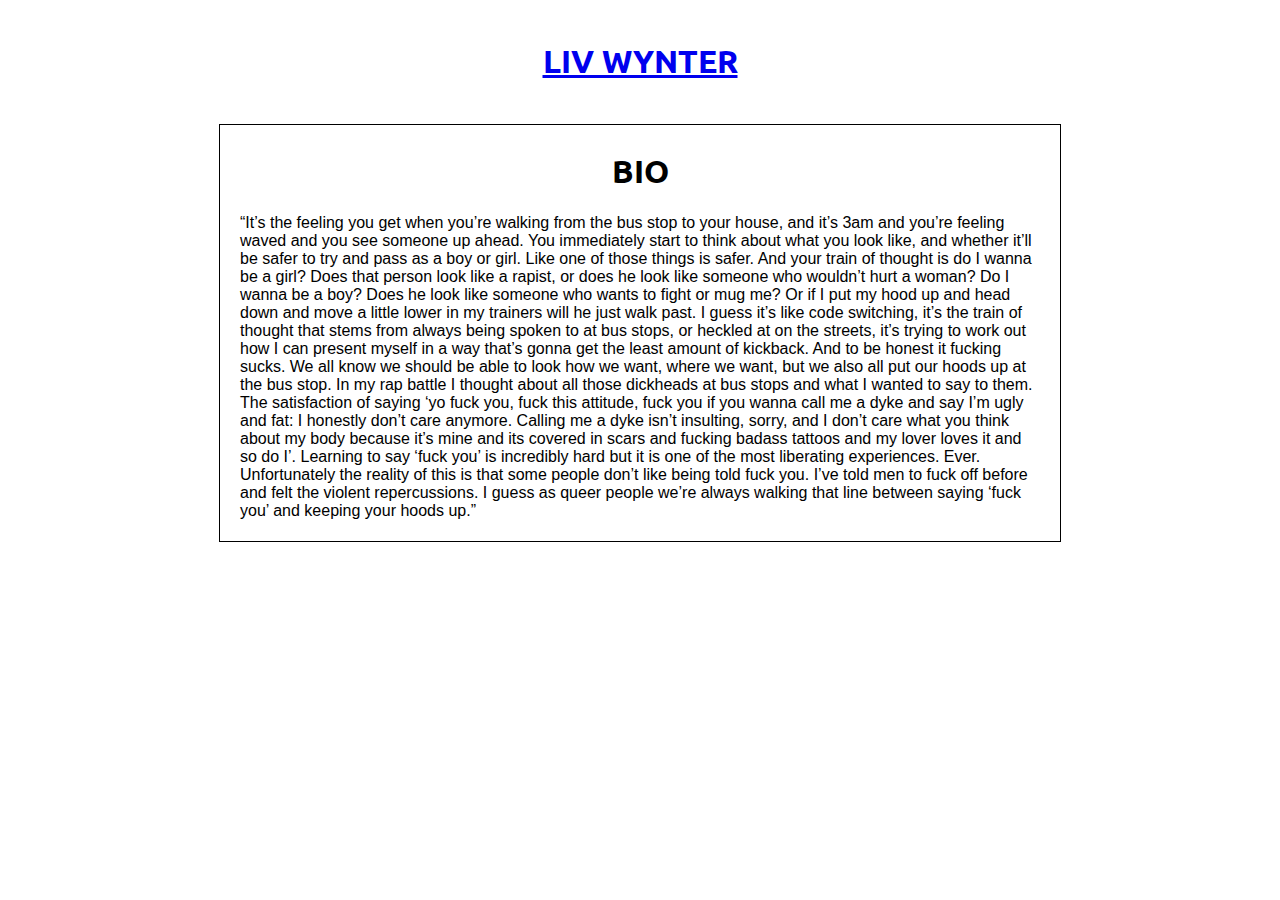
<file: bio.html>
<!DOCTYPE html>
<html>

<head>
<title>Liv Wynter: Artist</title>
<link href='http://fonts.googleapis.com/css?family=Ubuntu+Mono|Ubuntu' rel='stylesheet' type='text/css'>
<link rel="stylesheet" href="style.css">
</head>

<body>
	<div id="wrapper" style="width:500px; align: center;">
		<a href="/home.html"><h1>LIV WYNTER</h1></a>
	</div>
	<div id="header-wrapper">
	<h1>BIO</h1>		
	<p>“It’s the feeling you get when you’re walking from the bus stop to your house, and it’s 3am and you’re feeling waved and you see someone up ahead. You immediately start to think about what you look like, and whether it’ll be safer to try and pass as a boy or girl. Like one of those things is safer. And your train of thought is do I wanna be a girl? Does that person look like a rapist, or does he look like someone who wouldn’t hurt a woman? Do I wanna be a boy? Does he look like someone who wants to fight or mug me? Or if I put my hood up and head down and move a little lower in my trainers will he just walk past.

I guess it’s like code switching, it’s the train of thought that stems from always being spoken to at bus stops, or heckled at on the streets, it’s trying to work out how I can present myself in a way that’s gonna get the least amount of kickback. And to be honest it fucking sucks. We all know we should be able to look how we want, where we want, but we also all put our hoods up at the bus stop.

In my rap battle I thought about all those dickheads at bus stops and what I wanted to say to them. The satisfaction of saying ‘yo fuck you, fuck this attitude, fuck you if you wanna call me a dyke and say I’m ugly and fat: I honestly don’t care anymore. Calling me a dyke isn’t insulting, sorry, and I don’t care what you think about my body because it’s mine and its covered in scars and fucking badass tattoos and my lover loves it and so do I’.

Learning to say ‘fuck you’ is incredibly hard but it is one of the most liberating experiences. Ever. Unfortunately the reality of this is that some people don’t like being told fuck you. I’ve told men to fuck off before and felt the violent repercussions. I guess as queer people we’re always walking that line between saying ‘fuck you’ and keeping your hoods up.”<p>
	</div>
</div>
</body>

</html>
</file>
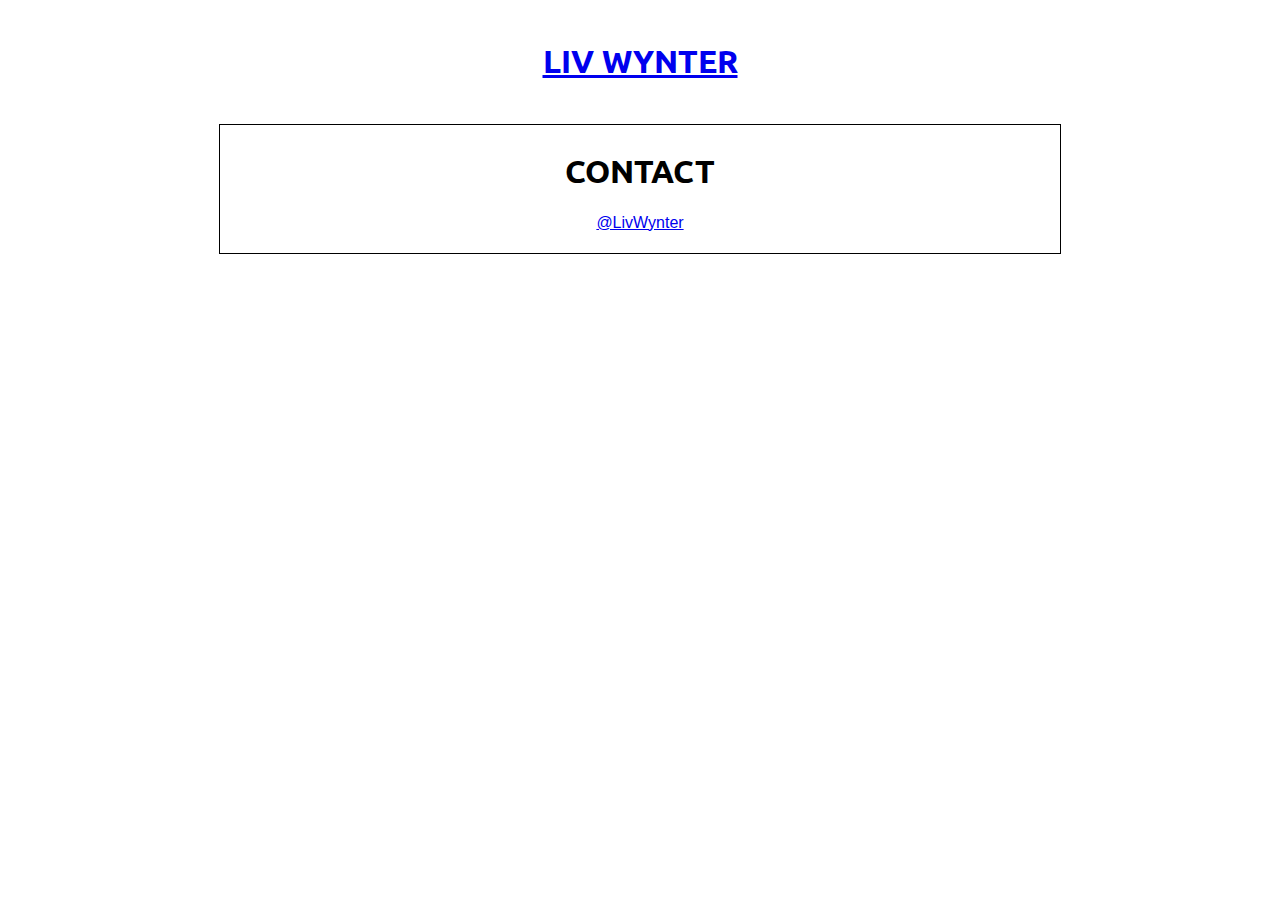
<file: contact.html>
<!DOCTYPE html>
<html>

<head>
<title>Liv Wynter: Contact</title>
<link href='http://fonts.googleapis.com/css?family=Ubuntu+Mono|Ubuntu' rel='stylesheet' type='text/css'>
<link rel="stylesheet" href="style.css">
</head>

<body>
	<div id="wrapper" style="width:500px; align: center;">
		<a href="/home.html"><h1>LIV WYNTER</h1></a>
	</div>
	<div id="header-wrapper">
		<h1>CONTACT</h1>		
		<div style="text-align:center">
			<p><a href="http://twitter.com/LivWynter">@LivWynter</a><p>
		</div>	
	</div>
</div>
</body>

</html>
</file>
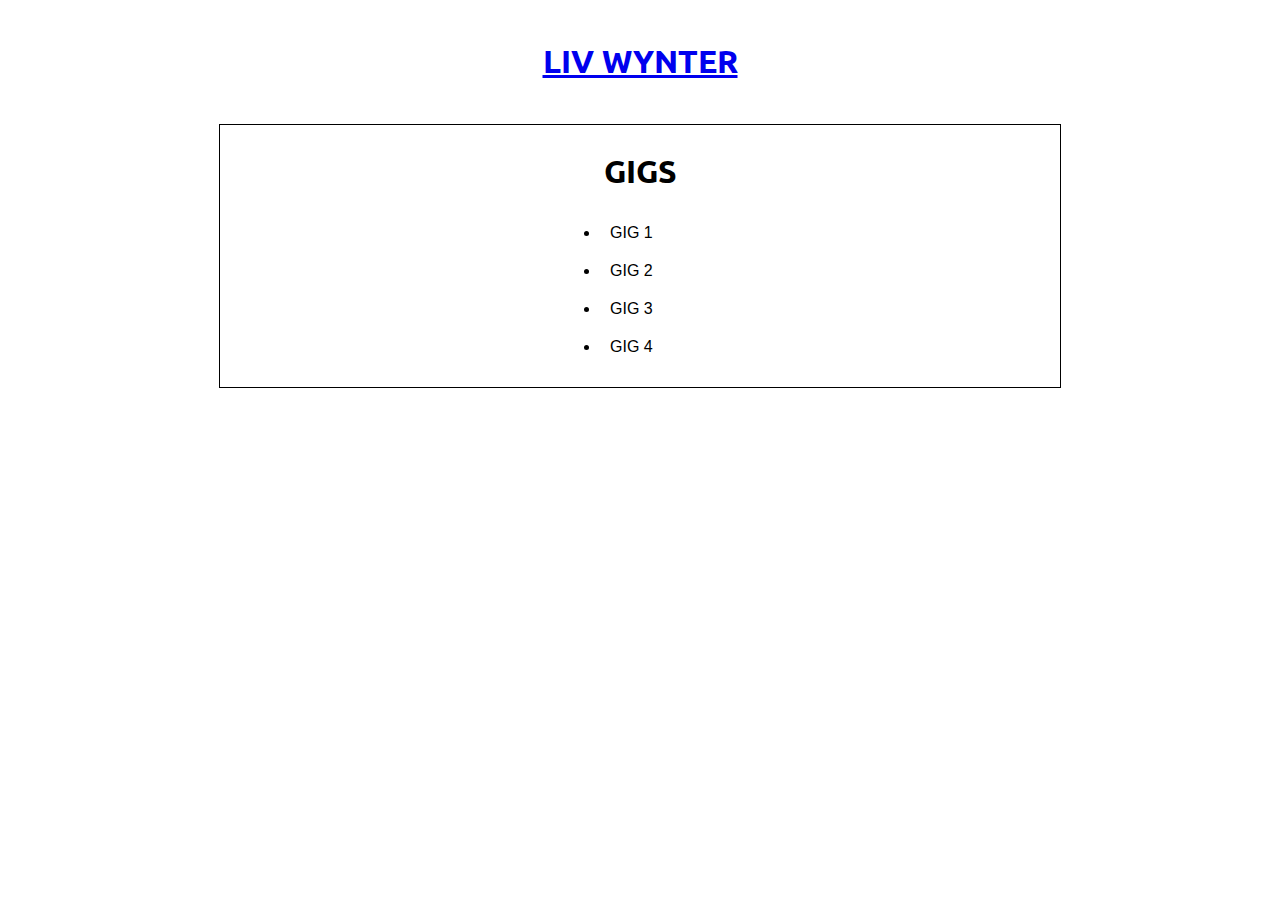
<file: gigs.html>
<!DOCTYPE html>
<html>

<head>
<title>Liv Wynter: Contact</title>
<link href='http://fonts.googleapis.com/css?family=Ubuntu+Mono|Ubuntu' rel='stylesheet' type='text/css'>
<link rel="stylesheet" href="style.css">
</head>

<body>
	<div id="wrapper" style="width:500px; align: center;">
		<a href="/home/corin/Documents/CODE/Liv_site/home.html"><h1>LIV WYNTER</h1></a>
	</div>
	<div id="gigs-wrapper">
		<div>
			<h1>GIGS</h1>		
			<ul>
				<li>GIG 1</li>
				<li>GIG 2</li>
				<li>GIG 3</li>
				<li>GIG 4</li>
			<ul>
		</div>

	</div>
</div>
</body>

</html>
</file>
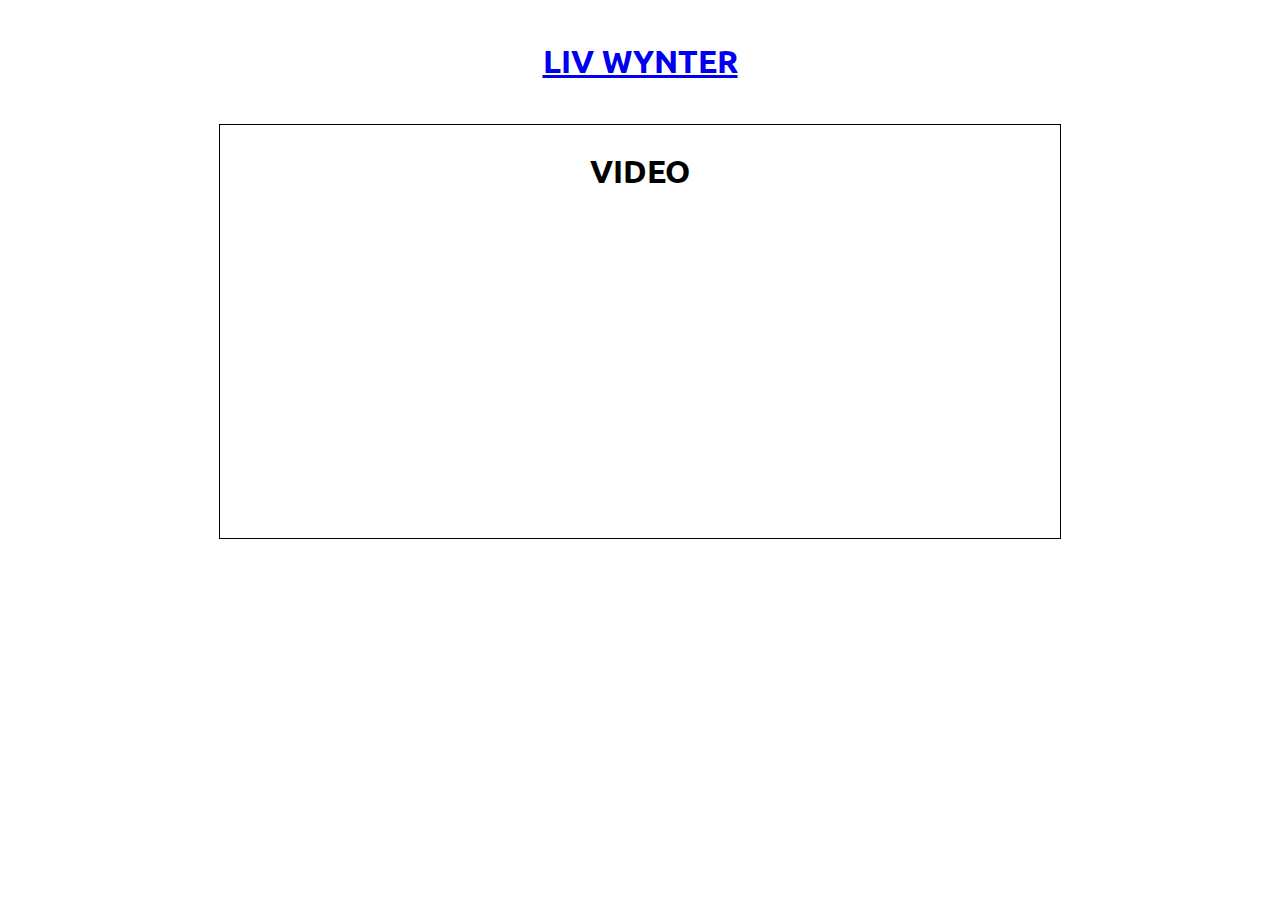
<file: video.html>
<!DOCTYPE html>
<html>

<head>
<title>Liv Wynter: Video</title>
<link href='http://fonts.googleapis.com/css?family=Ubuntu+Mono|Ubuntu' rel='stylesheet' type='text/css'>
<link rel="stylesheet" href="style.css">
</head>

<body>
	<div id="wrapper" style="width:500px; align: center;">
		<a href="/home/corin/Documents/CODE/Liv_site/home.html"><h1>LIV WYNTER</h1></a>
	</div>
	<div id="header-wrapper">
	<h1>VIDEO</h1>		
	<div style="text-align:center"><iframe width="560" height="315" src="https://www.youtube.com/embed/Loy_FmtDiwY" frameborder="0" allowfullscreen></iframe></div>
	</div>
</div>
</body>

</html>
</file>
<file: style.css>
body, html {
	
	font-family: 'Ubuntu Mono', sans-serif;

	/*
	background-image: url(stripe.jpg);
	*/
}

h1, h2 {
	font-family: 'Ubuntu', sans-serif;
	text-align: center;
}

nav ul {
	list-style-type: none;
	margin: 0;
	padding: 0;
}

nav li {
	float: left;
}

nav a {
	display: block;
	width: 120px;
	vertical-align: middle;;
	text-decoration: none;
	line-height: 250px;
	color: white;
	background-color: black;
	border-style: solid;
    border-width: 1px;
    border-color: white;
    padding: 0 10px;
}

nav a.selected, nav a:hover {
	background-color: white;
	color: black;
	border-color: black;
	box-shadow: 2px 2px 0px black;
}

#header-wrapper {
	max-width: 800px;
	margin: 10px auto 10px;
	padding: 5px 20px;
	border: solid 1px black;
}

#nav-bar {
	padding: 5px 5px 1.5em;
	max-width: 600px;
	height: 300px;
	line-height: 200px;
	margin: 0 auto;
}

#wrapper {
	max-width: 800px;
	max-height: 800px;
	margin: 10px auto;
	padding: 10px 20px;
}

#gigs-wrapper {
	max-width: 800px;
	margin: 10px auto 10px;
	padding: 5px 20px;
	border: solid 1px black;

}

#gigs-wrapper li {
	margin: 0 320px;	
	padding: 10px;
}


#footer-wrapper {
	max-width: 600px;
	max-height: 800px;
	margin: 10px auto;
	padding: 10px 20px;
	border: solid 1px black;
}

footer {
	text-align: center;
}

section {
	margin: 0 4em;
	text-align: center;
}
</file>
